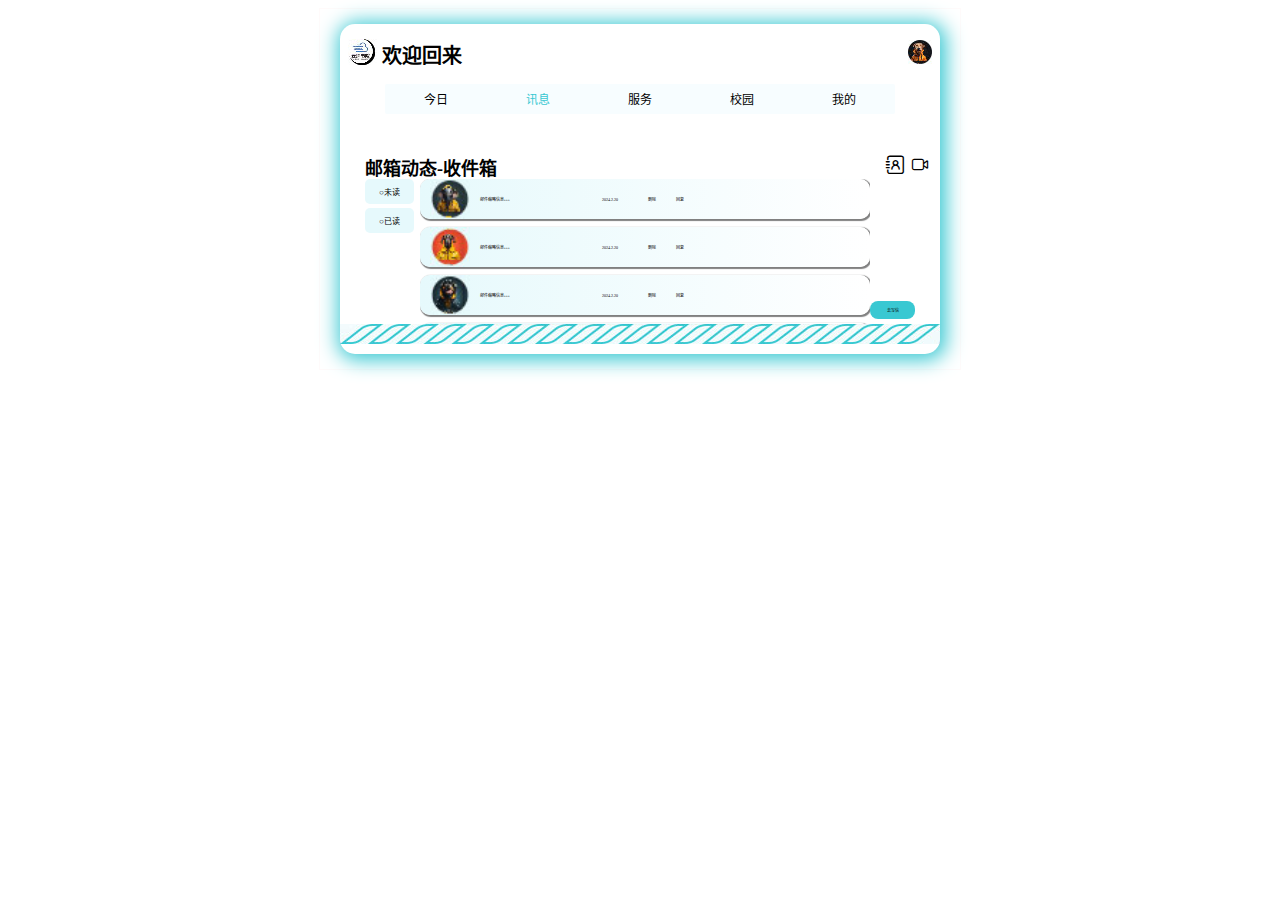
<file: index.html>
<!DOCTYPE html>
<html lang="zh-CN">
<head>
    <meta charset="UTF-8">
    <title>邮箱</title>
    <link rel="stylesheet" type="text/css" href="styles.css">
</head>
<body>
    <div class="mailbox">
        <div class="box">
            <div class="logoline"><!--logo line-->
                <div class="logo">
                    <span>&nbsp;&nbsp;<img src="images/logo_03.jpg"></span>
                    <span class="word">&nbsp;欢迎回来</span>
                </div>
                <div>
                    <img src="images/portrait_03.jpg"><span>&nbsp;&nbsp;</span>
                </div>
            </div>
            <div class="navbox"><!--nav line-->
                <div class="nav">
                    <span>今日</span><a>讯息</a><span>服务</span><span>校园</span><span>我的</span>
                </div>
            </div>
            <div class="hint"><!--xxi line-->
                <div>
                    <span class="word1">邮箱动态-收件箱</span>
                </div>
                <div>
                    <span class="iconfont">&#xe7de;&nbsp;&#xe68b;&nbsp;&nbsp;</span>
                </div>
            </div>
            <div class="mainpart"><!--zti line-->
                <div class="menu">
                    <a href="#unread0">
                    <button class="button unread">
                        <span>○未读</span> 
                    </button>
                    </a> 
                    <a href="#read0">
                    <button class="button read">
                        <span>○已读</span>
                    </button>
                    </a>
                </div>
                <div class="messages">
                    <div id="unread0">
                        <div class="email">
                            <img src="images/portrait2_07.jpg" class="port-image">
                            <span class="omit">邮件缩略信息。。。</span>
                            <span class="time">2024.2.20</span>
                            <span class="del">删除</span>
                            <span class="return">回复</span>
                        </div>
                        <div class="email">
                            <img src="images/portrait3_07.jpg" class="port-image">
                            <span class="omit">邮件缩略信息。。。</span>
                            <span class="time">2024.2.20</span>
                            <span class="del">删除</span>
                            <span class="return">回复</span>
                        </div>
                        <div class="email">
                            <img src="images/portrait4_12.jpg" class="port-image">
                            <span class="omit">邮件缩略信息。。。</span>
                            <span class="time">2024.2.20</span>
                            <span class="del">删除</span>
                            <span class="return">回复</span>
                        </div>
                        <div class="email">
                            <img src="images/portrait3_07.jpg" class="port-image">
                            <span class="omit">邮件缩略信息。。。</span>
                            <span class="time">2024.2.20</span>
                            <span class="del">删除</span>
                            <span class="return">回复</span>
                        </div>
                        <div class="email">
                            <img src="images/portrait4_12.jpg" class="port-image">
                            <span class="omit">邮件缩略信息。。。</span>
                            <span class="time">2024.2.20</span>
                            <span class="del">删除</span>
                            <span class="return">回复</span>
                        </div>
                        <div class="email">
                            <img src="images/portrait2_07.jpg" class="port-image">
                            <span class="omit">邮件缩略信息。。。</span>
                            <span class="time">2024.2.20</span>
                            <span class="del">删除</span>
                            <span class="return">回复</span>
                        </div>
                    </div>
                    <div id="read0">
                        <div class="email">
                            <img src="images/portrait3_07.jpg" class="port-image">
                            <span class="omit">邮件缩略信息。。。</span>
                            <span class="time">2024.2.20</span>
                            <span class="del">删除</span>
                            <span class="return">回复</span>
                        </div>
                        <div class="email">
                            <img src="images/portrait2_07.jpg" class="port-image">
                            <span class="omit">邮件缩略信息。。。</span>
                            <span class="time">2024.2.20</span>
                            <span class="del">删除</span>
                            <span class="return">回复</span>
                        </div>
                        <div class="email">
                            <img src="images/portrait4_12.jpg" class="port-image">
                            <span class="omit">邮件缩略信息。。。</span>
                            <span class="time">2024.2.20</span>
                            <span class="del">删除</span>
                            <span class="return">回复</span>
                        </div>
                    </div>
                </div>
                <div class="write">
                    <div class="gowrite">
                        <span>去写信</span>
                    </div>
                </div>
            </div>
            <div class="rectangle"><!--ti line-->
                <img src="images/rect.jpg" class="rect-image">
            </div>   
        </div>
    </div>


</body>
</html>
</file>
<file: styles.css>
@import"iconfont.css";
.mailbox{
    width:640px;
    height: 360px;
    margin: 0 auto;
    display: flex;
    justify-content: center;
    align-items: center;
    border: 1px solid snow;
}
.box{
    display: flex;
    width: 600px;
    height: 330px;
    box-shadow: 2px 2px 20px 4px #39c8d2;
    border-radius: 15px;
    flex-direction: column;
}
/*logo-line*/
.logoline{
    width: 600px;
    height:60px;
    display: flex;
    justify-content: space-between;
    align-items: center;
}
.logo{
    display: flex;
    align-items: center;
}
.word{
    font-size: 20px;
    font-weight: bolder;
}
/*nav-line*/
.navbox{
    width: 600px;
    height: 70px;
    display: flex;
    justify-content: center;
}
.nav{
    display: flex;
    justify-content: space-around;
    align-items: center;
    width:510px;
    height: 30px;
    border-radius: 2px;
    background-color: #f7fdff;
}
.nav span{
    color: black;
    font-size: 12px;
}
.nav a{
    color:#39c8d2;
    font-size: 12px;
}
/*hint-line*/
.hint{
    width: 600px;
    height: 25px;
    display: flex;
    justify-content: space-between;
}
.word1{
    font-size: 18px;
    font-weight: bold;
    margin-left: 25px;
}
/*main-part*/
.mainpart{
    width: 600px;
    height: 145px;
    display: flex;
    justify-content: flex-start;
}
.menu{
    width: 80px;
    height: 145px;
    display: flex;
    flex-direction: column;
    justify-content: flex-start;
    position: relative;
}
button{
    width:49px;
    height:25px;
    border: none;
    border-radius: 5px;
    margin-bottom: 4px;
    margin-left: 25px;
    background-color: #e6f9fc;
    font-size:8px;
    display: flex;
    justify-content: center;
    align-items: center;
}
button::before{
    content: "";
    width: 0;
    height: 0;
    border-top: 6px solid white;
    border-bottom: 6px solid white;
    border-left: 6px solid transparent;
    position: absolute;
    left:74px;
}
button:active,button:active:before{
    background-color: #39c8d2;
}
.menu span{
    font-size: 8px;
}
a{
    text-decoration: none;
}
.messages{
    width: 450px;
    height: 145px;
    overflow-y: scroll;
    overflow-x: hidden;
    display: flex;
    flex-direction: column;
    justify-content: flex-start;
}
.email{
    width: 450px;
    height: 40px;
    margin-bottom: 8px;
    margin-right: -20px;
    display: flex;
    align-items: center;
    background: linear-gradient(to right,#e6f9fc,white);
    border-radius: 10px;
    box-shadow: 1px 1px 1px 1px gray;
}
.port-image{
    margin-left: 10px;
    font-size: 4px;
    width: 40px;
    height: 40px;
}
.omit{
    margin-left: 10px;
    font-size: 4px;
}
.time{
    margin-left: 90px;
    font-size: 4px;
}
.del{
    margin-left: 30px;
    font-size: 4px;
}
.return{
    margin-left: 20px;
    font-size: 4px;
}
.write{
    width: 50px;
    height: 140px;
    display: flex;
    align-items: flex-end;
}
.gowrite{
    width: 45px;
    height: 18px;
    border-radius: 8px;
    background-color: #39c8d2;
    display: flex;
    justify-content: center;
    align-items: center;
}
.gowrite span{
    font-size: 4px;
}
/*rect-line*/
.rect-image{
    width: 600px;
    height: 20px;
}
</file>
